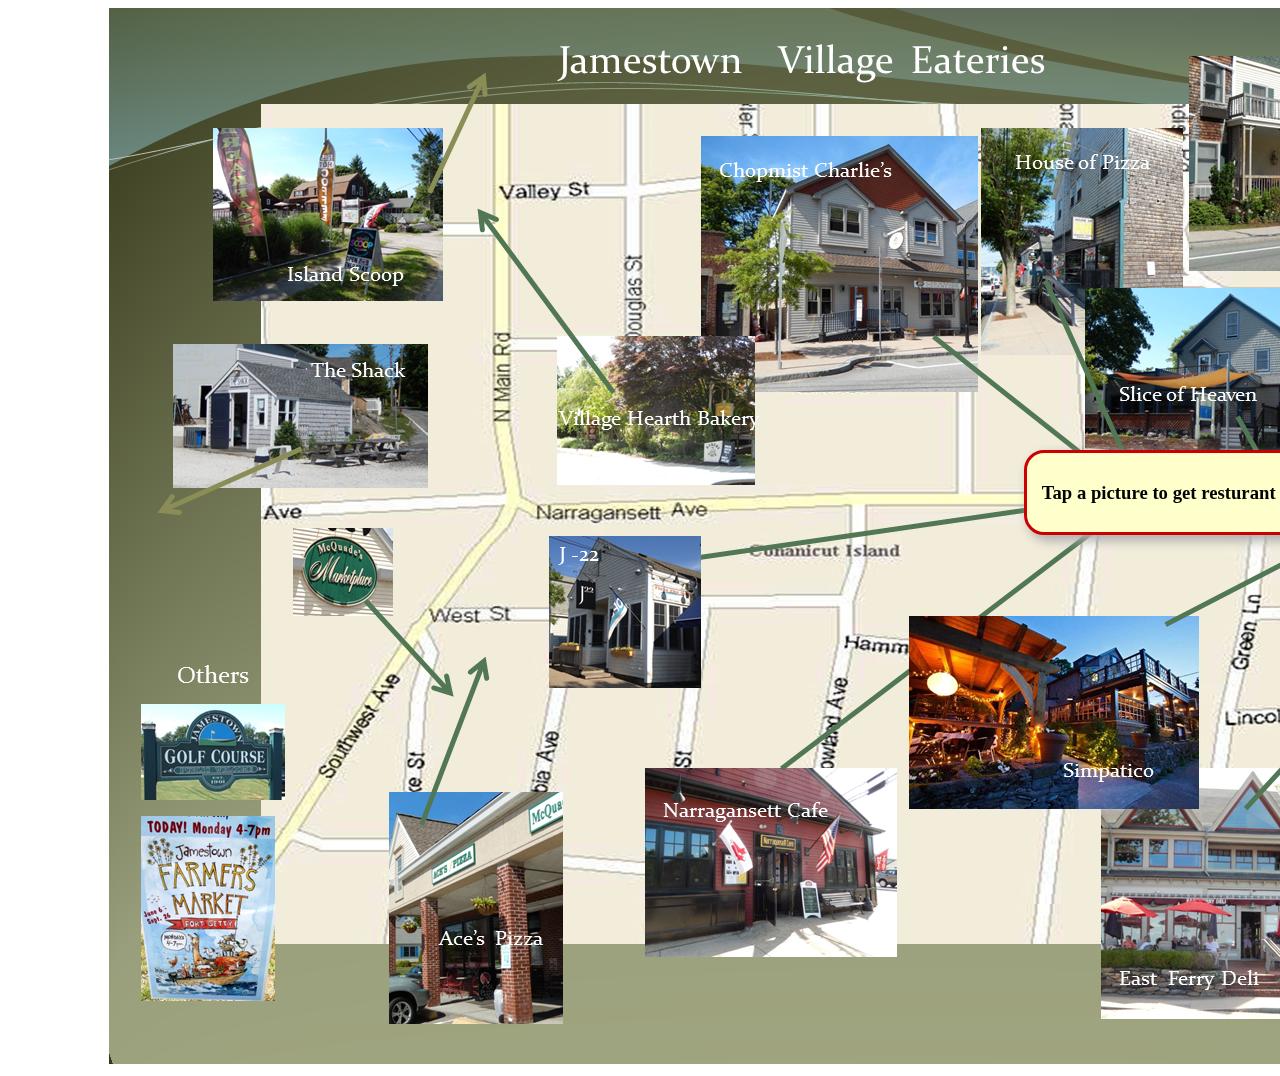
<file: eateries.html>
<!DOCTYPE HTML>

<html>

<head>
  <title>Untitled</title>
  <meta name="viewport" content="width=device-width, initial-scale=2">

  <script src="script/jquery-1.11.1.min.js"></script>

    <!--<script src="js/reImageMaps.js"></script>-->
  <script src="script/imageMapResizer.min.js"></script>
  <style>
      #themap {
        /*  width: 85%;*/
          margin-left: 8%;
      }
      #Map {
          width: 100%;
          height: 100%;
      }
      #helpme {
          position: fixed;
          text-align: center;
          width: 300px;
          /*height: 50px;*/
          top: 50%;
          left: 80%;
          z-index: 10;
          background-color: #FFFFCC;
          border-radius: 20px;
          border: solid 3px #CC0000 ;
          padding: 10px;
          box-shadow: 5px 5px 11px 1px #ADADAD;


      }
      #detail {
          position: fixed;
          width: 350px;
          /*height: 250px;*/
          /*top: 25%;
          left: 25%;*/
          z-index: 10;
          background-color: #FFFFCC;
          border-radius: 20px;
          border: solid 3px #CC0000 ;
          padding: 10px;
          box-shadow: 5px 5px 11px 1px #ADADAD;


      }
      /*#detail h3 {
          border-bottom: solid;
          border-bottom-color: #CC0000;
          border-bottom-width: thin
      }*/
      #hidebutton {
          background-color: #CC0000;
          border-radius: 20px;
          width: 100px;
          height: 50px;
          color: white;
      }
      @media screen and (min-width: 1200px) and (max-width: 1600px) {
          #detail {
              width: 250px;
              height: 340px;
          }

      }
      .close {
          display: inline;
          -webkit-box-sizing: content-box;
          -moz-box-sizing: content-box;
          box-sizing: content-box;
          float: right;
          z-index: 1000;
          position: fixed;
          cursor: pointer;
          margin: 0 0 50% 85%;
          padding: 10px 20px;
          border: 1px solid #018dc4;
          -webkit-border-radius: 3px;
          border-radius: 3px;
          font: normal 16px/normal "Times New Roman", Times, serif;
          color: rgba(255,255,255,0.9);
          -o-text-overflow: clip;
          text-overflow: clip;
          background: #e74c3c;
          -webkit-box-shadow: 5px 5px 8px 2px rgba(0,0,0,0.4) , 2px 2px 2px 0 rgba(0,0,0,0.2) ;
          box-shadow: 5px 5px 8px 2px rgba(0,0,0,0.4) , 2px 2px 2px 0 rgba(0,0,0,0.2) ;
          text-shadow: -1px -1px 0 rgba(15,73,168,0.66) ;
          -webkit-transition: all 300ms cubic-bezier(0.42, 0, 0.58, 1);
          -moz-transition: all 300ms cubic-bezier(0.42, 0, 0.58, 1);
          -o-transition: all 300ms cubic-bezier(0.42, 0, 0.58, 1);
          transition: all 300ms cubic-bezier(0.42, 0, 0.58, 1);
      }

      .close:active {
          z-index: 0;
          margin: 0 0 0 85%;
          background: #e5603b;
          -webkit-box-shadow: 5px 5px 8px 2px rgba(0,0,0,0.5) inset, 2px 2px 2px 0 rgba(0,0,0,0.2) ;
          box-shadow: 5px 5px 8px 2px rgba(0,0,0,0.5) inset, 2px 2px 2px 0 rgba(0,0,0,0.2) ;
      }
  </style>

</head>

<body>
<!--<button class="close" onclick="window.history.back()">Return to Video Gallery</button>-->
   <!-- <button id="demo">Click me</button> -->
    <div>
    <img id="themap" src="images/map2.png" usemap="#Map" alt="" style="border-style:none" />
      <map id="Map" name="Map">
          <area name="Island Scoop" onClick="getStuff(0)" shape="rect" coords="99,117,335,296" nohref  alt="" title="">
          <area name="the shack" onClick="getStuff(1)" shape="rect" coords="61,333,319,481" nohref  alt="" title="">
          <area name="Aces Pizza" onClick="getStuff(2)" shape="rect" coords="279,783,453,1019" nohref  alt="" title="">
          <area name="village hearth" onClick="getStuff(3)" shape="rect" coords="449,326,645,478" nohref  alt="" title="">
          <area name="chipmist charlies" onClick="getStuff(4)" shape="rect" coords="590,128,869,382" nohref  alt="`" title="`">
          <area name="narragansett cafe" onClick="getStuff(5)" shape="rect" coords="533,758,789,949" nohref  alt="" title="">
          <area name="freddies house of pizza" onClick="getStuff(6)" shape="rect" coords="873,116,1074,340" nohref  alt="" title="">
          <area name="slice of heaven" onClick="getStuff(7)"  shape="rect" coords="979,280,1199,462" nohref  alt="" title="">
          <area name="simpatico" onClick="getStuff(8)" shape="rect" coords="797,604,1089,800" nohref  alt="" title="">
          <area name="bay voyager" onClick="getStuff(9)" shape="rect" coords="1079,45,1364,265" nohref  alt="" title="">
          <area name="jamestown fish" onClick="getStuff(10)" shape="rect" coords="1210,228,1402,412" nohref  alt="" title="">
          <area name="east ferry deli" onClick="getStuff(11)" shape="rect" coords="994,763,1262,1012" nohref  alt="" title="">
          <area name="McQuades" onClick="getStuff(12)" shape="rect" coords="178,518,287,604" nohref  alt="" title="">
          <area name="spinnakers cafe" onClick="getStuff(13)" shape="rect" coords="1310,783,1579,939" nohref  alt="" title="">
          <area name="Golf Course" onClick="getStuff(14)" shape="rect" coords="29,696,177,794" nohref  alt="" title="">
          <area name="farmers market" onClick="getStuff(15)" shape="rect" coords="29,805,165,993" nohref  alt="" title="">
          <area name="j-22" onClick="getStuff(16)" shape="rect" coords="440,528,592,678" nohref  alt="" title="">
      </map>
    </div>
<div id="helpme">
    <h3>Tap a picture to get resturant details</h3>
</div>
 <div id="detail" >
 <h1 id="p1">This will be the content</h1>
 <h2 id="p2">This will be the content</h2>
 <h3 id="p3">This will be the content</h3>
 <h3 id="p4">This will be the content</h3>
 <h3 id="p5">This will be the content</h3>
 <button id="hidebutton" onClick="hideStuff()">Close</button>
 </div>
 <script>
var places = [
    {
    "rname":"Island Scoop",
    "rnumber":"0",
    "rstreet": "79 North Main Road",
    "rphone" : "",
    "rbof":"breakfast, ice cream, lobster rolls, BL",
    "rwebsite": ""
    },
    {
    "rname":"The Shack (Tallulah's Tacos)",
    "rnumber":"1",
    "rstreet": "Dutch Harbor Boatyard",
    "rphone" : "401-423-0630",
    "rbof": "light, Mexican inspired tacos, burritos,  picnic tables, waterfront, L",
    "rwebsite": "www.tallulahonthames.com"
    },
    {
    "rname":"Aces Pizza",
    "rnumber":"2",
    "rstreet": "1 Clarke Street",
    "rphone" : "401-423-2824",
    "rbof": "pizza, subs, pasta, LD",
    "rwebsite": "www.acespizzari.com"
    },
    {
    "rname":"The Village Hearth Bakery",
    "rnumber":"3",
    "rstreet": "2 Watson Avenue",
    "rphone" : "401-423-9282",
    "rbof": "wood-fired artisan bread, sandwiches, BL",
    "rwebsite": "www.villagehearthbakerycafe.com"
    },
    {
    "rname":"Chopmist Charlie's",
    "rnumber":"4",
    "rstreet": "40 Narragansett Avenue",
    "rphone" : "401-423-1020",
    "rbof": "casual, nautical, seafood,  American menu, LD",
    "rwebsite": "www.chopmistcharlies.com"
    },
    {
    "rname":"Narragansett Cafe",
    "rnumber":"5",
    "rstreet": "25 Narragansett Avenue",
    "rphone" : "401-423-2150",
    "rbof": "live music, blues, nightclub, pub fare,  LD",
    "rwebsite": "www.narragansettcafe.com"
    },
    {
    "rname":"Freddie's House of Pizza",
    "rnumber":"6",
    "rstreet": "23 Narragansett Avenue",
    "rphone" : "401-423-3060",
    "rbof": "pizza, subs, LD",
    "rwebsite": "www.freddieshouseofpizza.com"
    },
    {
    "rname":"Slice of Heaven",
    "rnumber":"7",
    "rstreet": "32 Narragansett Avenue",
    "rphone" : "401-423-9866",
    "rbof": "casual, bakery café, BL",
    "rwebsite": "www.sliceofheaven.com"
    } ,
    {
    "rname":"Simpatico",
    "rnumber":"8",
    "rstreet": "13 Narragansett Avenue",
    "rphone" : "401-423-2000",
    "rbof": "outdoor dining, upscale, romantic, fine wine, LD",
    "rwebsite": "www.simpaticojamestown.com"
    },
    {
    "rname":"Bay Voyage",
    "rnumber":"9",
    "rstreet": "150 Conanicus Avenue",
    "rphone" : "888-463-9690",
    "rbof": "",
    "rwebsite": ""
    },
    {
    "rname":"Jamestown Fish",
    "rnumber":"10",
    "rstreet": "14 Narragansett Avenue",
    "rphone" : "401-423-3474",
    "rbof": "award-winning, upscale, seafood, fine wine, LD",
    "rwebsite": "www.jamestownfish.com"
    },
    {
    "rname":"East Ferry Deli",
    "rnumber":"11",
    "rstreet": "47 Conanicus Avenue",
    "rphone" : "401-423-1592",
    "rbof": "casual, waterfront, sandwiches, wraps, BL",
    "rwebsite": ""
    },
    {
    "rname":"McQuades Marketplace",
    "rnumber":"12",
    "rstreet": "6 Clarke Street",
    "rphone" : "401-423-0873",
    "rbof": "local food market",
    "rwebsite": "www.mcquadesmarket.com"
    },
    {
    "rname":"Spinnakers Cafe",
    "rnumber":"13",
    "rstreet": "3 East Ferry Wharf",
    "rphone" : "401-423-3077",
    "rbof": "casual, waterfront, seafood, sandwiches, ice cream, LD",
    "rwebsite": "www.spinnakerscafe.com"
    },
    {
    "rname":"Jamestown Golf Course",
    "rnumber":"14",
    "rstreet": "245 Conanicus Avenue",
    "rphone" : "",
    "rbof": "burgers, sandwiches, L",
    "rwebsite": "www.jamestowngolf.com"
    },
    {
    "rname":"Jamestown Farmers Market",
    "rnumber":"15",
    "rstreet": "Fort Getty Pavilion",
    "rphone" : "",
    "rbof": "Mondays 4-7",
    "rwebsite": ""
    },
    {
    "rname":"J22 Tap and Table",
    "rnumber":"16",
    "rstreet": "22 Narragansett Avenue",
    "rphone" : "401-423-3709",
    "rbof": "upscale, seafood, fine wine, LD",
    "rwebsite": ""
    }
];

</script>

 <script>
 $(document).ready(function(e) {
    $('Map').imageMapResize();
    $('#detail').hide();
});
 </script>
   <script>
       var v
       var xx,pageW
       var yy, pageH
       var i
       var dx
       var dy
       function getStuff(i) {
           pageW=window.innerWidth * .5;
           pageH=window.innerHeight * .5;
           console.log('Avail W= ' + window.innerWidth);
           console.log('Avail H= ' + window.innerHeight);
           console.log(pageW);
           console.log(pageH);


           if (event.pageX >=pageW) {
               xx=event.pageX-350;
           }
           else {
               xx=event.pageX;
           }
           console.log('XX=' + xx)
           if (event.pageY>=pageH) {
               yy=event.pageY-350;
           }
           else {
               yy=event.pageY;
           }
           $('#detail').css('left',xx);
           $('#detail').css('top',yy);
           document.getElementById("p1").innerHTML =places[i].rname;
           document.getElementById("p2").innerHTML =places[i].rstreet;
           document.getElementById("p3").innerHTML =places[i].rphone;
           document.getElementById("p4").innerHTML =places[i].rbof;
           document.getElementById("p5").innerHTML =places[i].rwebsite;

           $("#detail").show() ;
           dx=document.getElementById("detail").style.width;
           dy=document.getElementById("detail").style.height;
           console.log('detail height ' + dy);
       }

       function hideStuff() {
           $("#detail").hide();
       }
   </script>

</body>

</html>
</file>
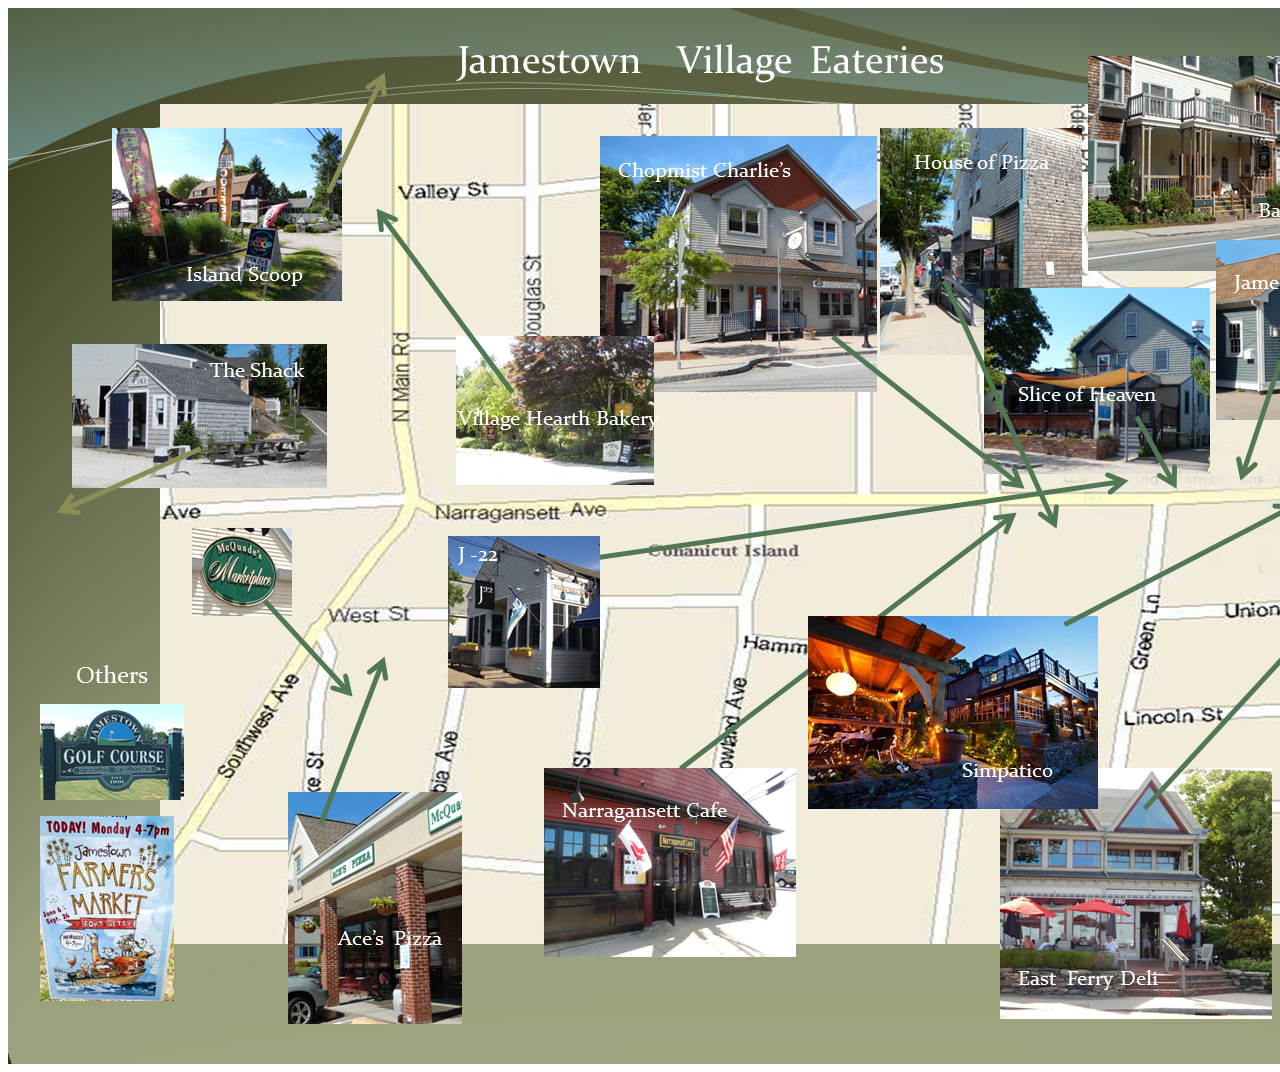
<file: images/map2_exported/map2-non-responsive.html>
<html>
<head>
<meta charset="utf-8">
  <title>CoffeeCup Image Mapper map file</title>
  <meta name="generator" content="CoffeeCup Image Mapper">
</head>
<body>

<!-- Created by CoffeeCup Image Mapper (www.coffeecup.com) -->

<!-- Beginning of CoffeeCup Image Map -->
<img src="map2.png" usemap="#map2" border=0>
<map name="map2">
  <area name="Island Scoop" shape="rect" coords="99,117,335,296" href=""  alt="" title="">
  <area name="the shack" shape="rect" coords="61,333,319,481" href=""  alt="" title="">
  <area name="McQuades" shape="rect" coords="178,518,287,604" href=""  alt="" title="">
  <area name="Golf Course" shape="rect" coords="29,696,177,794" href=""  alt="" title="">
  <area name="farmers market" shape="rect" coords="29,805,165,993" href=""  alt="" title="">
  <area name="village hearth" shape="rect" coords="449,326,645,478" href=""  alt="" title="">
  <area name="j-22" shape="rect" coords="440,528,592,678" href=""  alt="" title="">
  <area name="Aces Pizza" shape="rect" coords="279,783,453,1019" href=""  alt="" title="">
  <area name="chipmist charlies" shape="rect" coords="590,128,869,382" href=""  alt="`" title="`">
  <area name="narragansett cafe" shape="rect" coords="533,758,789,949" href=""  alt="" title="">
  <area name="freddies house of pizza" shape="rect" coords="873,116,1074,340" href=""  alt="" title="">
  <area name="slices of fheaven" shape="rect" coords="979,280,1199,462" href=""  alt="" title="">
  <area name="simpatico" shape="rect" coords="797,604,1089,800" href=""  alt="" title="">
  <area name="east ferry deli" shape="rect" coords="994,763,1262,1012" href=""  alt="" title="">
  <area name="spinnakers cafe" shape="rect" coords="1310,783,1579,939" href=""  alt="" title="">
  <area name="jamestown fish" shape="rect" coords="1210,228,1402,412" href=""  alt="" title="">
  <area name="bay voyager" shape="rect" coords="1079,45,1364,265" href=""  alt="" title="">
</map>
<!-- End of CoffeeCup Image Map -->
</body>
</html>
</file>
